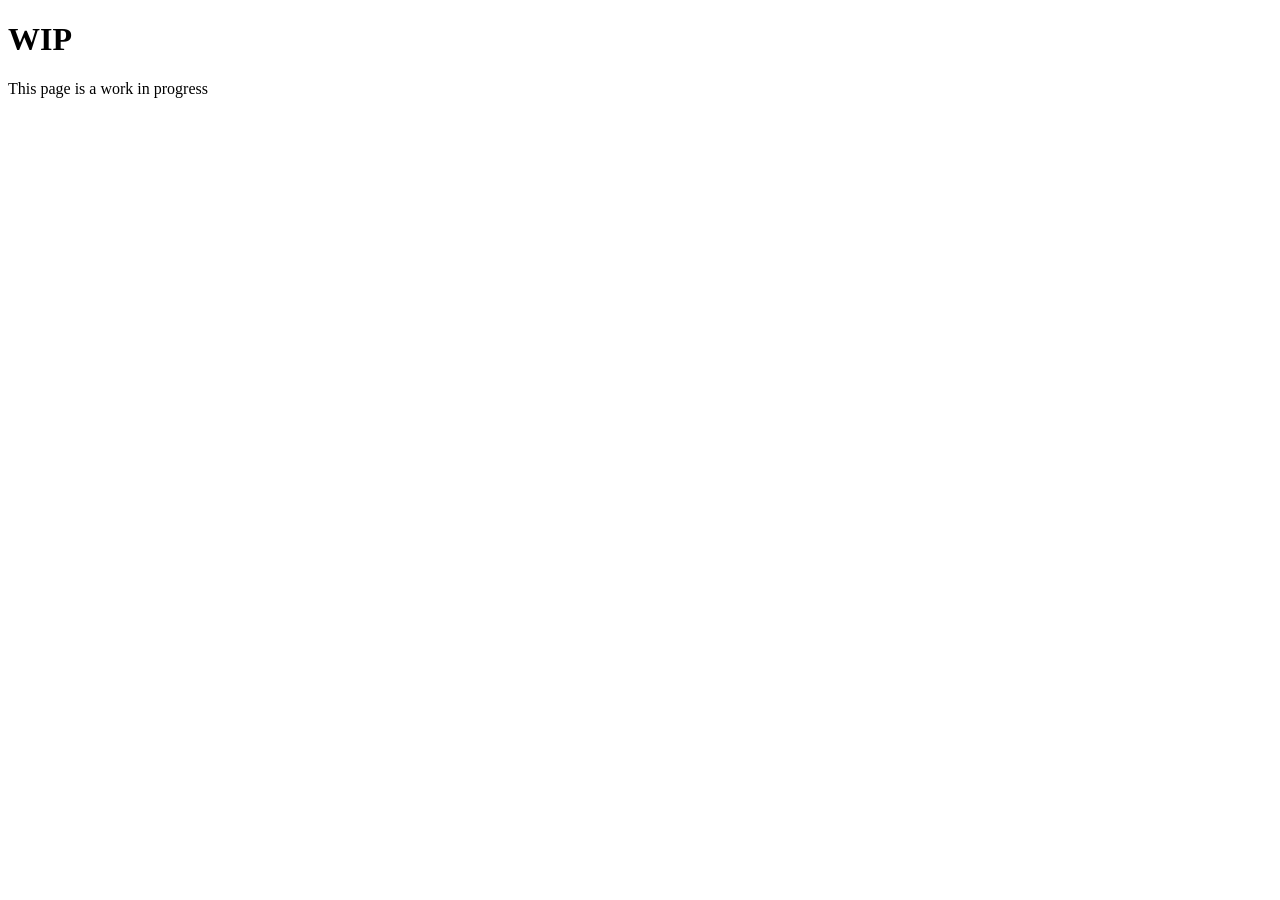
<file: gallery.html>
<!DOCTYPE html>
<html>
  <head>
    <meta charset="UTF-8">
    <meta name="viewport" content="width=device-width, initial-scale=1.0">
    <title>Not Found</title>
    <link href="/style.css" rel="stylesheet" type="text/css" media="all">
  </head>
  <body>
    <h1>WIP</h1>
    <p>This page is a work in progress</p>
  </body>
</html>
</file>
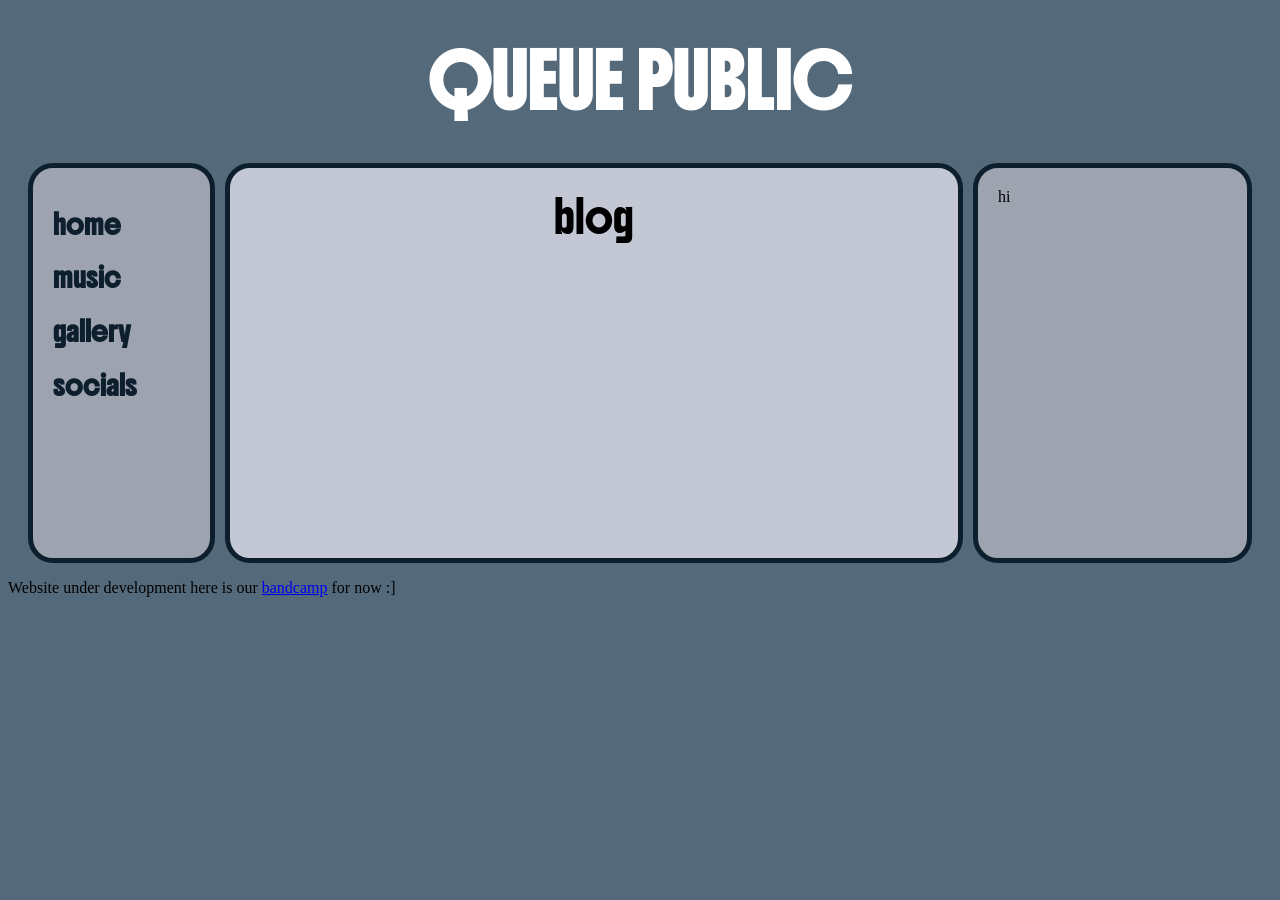
<file: home.html>
<!DOCTYPE html>
<style>
  body {
    color: black;
    font-family: Verdana;
  }
  h1 {
    text-align: center;
    font-size: 50px;
    color: white;
    font-family: 'Boldonse';
  }
  .main-content {
    display: flex;
    justify-content: center;
    height: 400px;
    padding-left: 20px;
    padding-right: 20px;
    gap: 10px;
  }
  .nav-bar {
    justify-content: center;
    align-items: center;
    width: 150px;
    border-radius: 25px;
    border: 5px solid #0D1F2D;
    padding: 20px;
    background-color: #9EA3B0;
    font-family: 'Boldonse';
  }
  .nav-bar a {
    color: #0D1F2D;
    text-decoration: none;
  }
  .blog-content {
    justify-content: center;
    align-items: center;
    width: 750px;
    border-radius: 25px;
    border: 5px solid #0D1F2D;
    padding: 20px;
    background-color: #C3C8D4;
  }
  .blog-title {
    text-align: center;
    font-size: 30px;
    color: solid black;
    text-decoration-style: solid;
    font-family: 'Boldonse';
  }
  .player-content {
    justify-content: center;
    align-items: center;
    width: 250px;
    border-radius: 25px;
    border: 5px solid #0D1F2D;
    padding: 20px;
    background-color: #9EA3B0;
  }
</style>
<html>
  <head>
    <meta charset="UTF-8">
    <meta name="viewport" content="width=device-width, initial-scale=1.0">
    <title>Queue Public</title>
    <!-- The style.css file allows you to change the look of your web pages.
         If you include the next line in all your web pages, they will all share the same look.
         This makes it easier to make new pages for your site. -->
    <link href="/style.css" rel="stylesheet" type="text/css" media="all">
    <link href='https://fonts.googleapis.com/css?family=Boldonse' rel='stylesheet'>
  </head>
  
  <body style="background-color:#546A7B">
    <h1>QUEUE PUBLIC</h1>

    <div class="main-content">
    
      <div class="nav-bar">
        <h3><a href="https://queuepublic.neocities.org/home">home</a></h3>
        <h3><a href="https://queuepublic.neocities.org/music">music</a></h3>
        <h3><a href="https://queuepublic.neocities.org/gallery">gallery</a></h3>
        <h3><a href="https://queuepublic.neocities.org/socials">socials</a></h3>
      </div>
      
      <div class="blog-content">
        <div class="blog-title">blog</div>
      </div>
      
      <div class="player-content">
        hi
      </div>
      
    </div>
    
    <p>Website under development here is our <a href="https://queuepublic.bandcamp.com/">bandcamp</a> for now :]</p>
  </body>
</html>
</file>
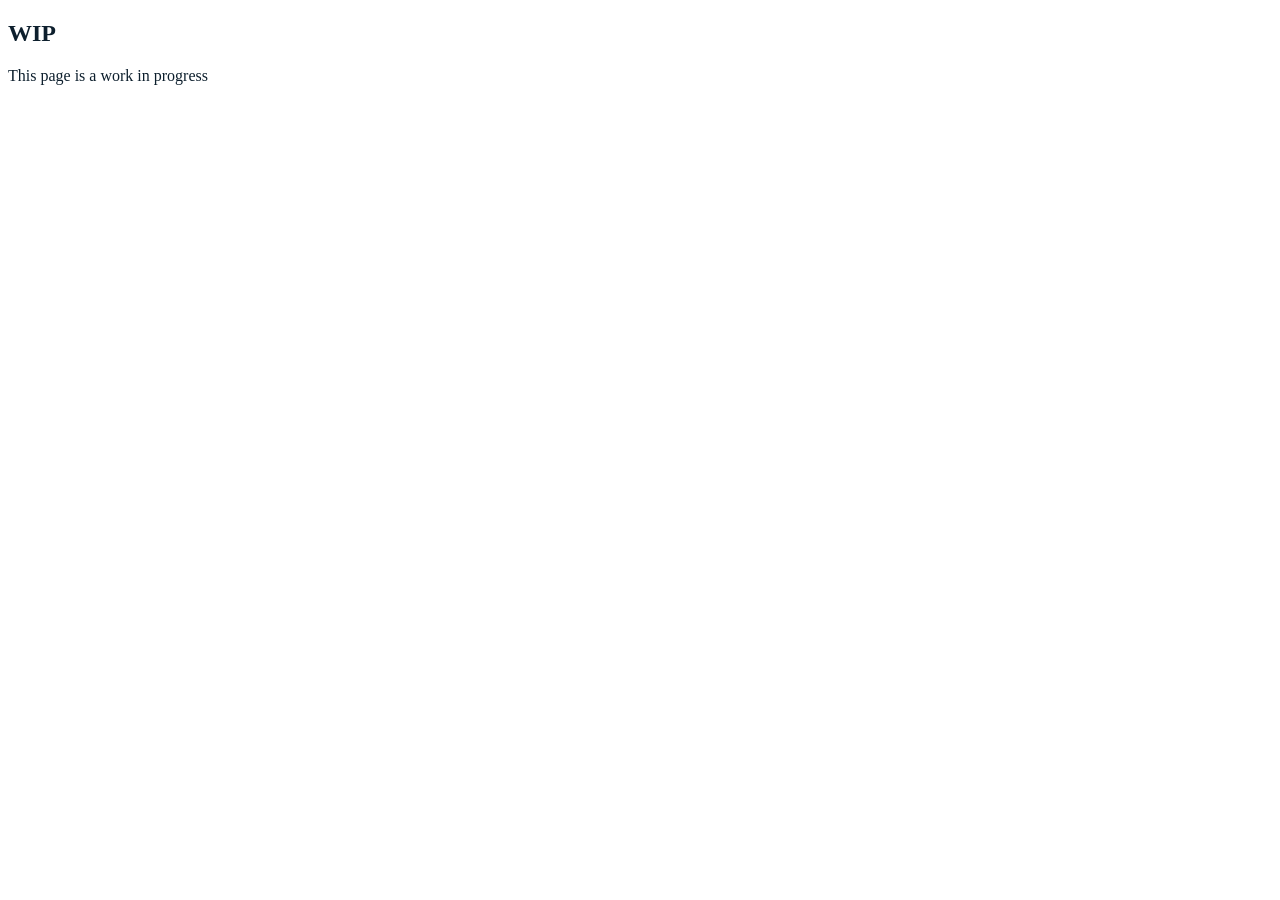
<file: public/gallery.html>
<!DOCTYPE html>
<html>
  <head>
    <meta charset="UTF-8">
    <meta name="viewport" content="width=device-width, initial-scale=1.0">
    <title>Not Found</title>
    <link href="static/style.css" rel="stylesheet" type="text/css" media="all">
  </head>
  <body>
    <h2>WIP</h2>
    <p>This page is a work in progress</p>
  </body>
</html>
</file>
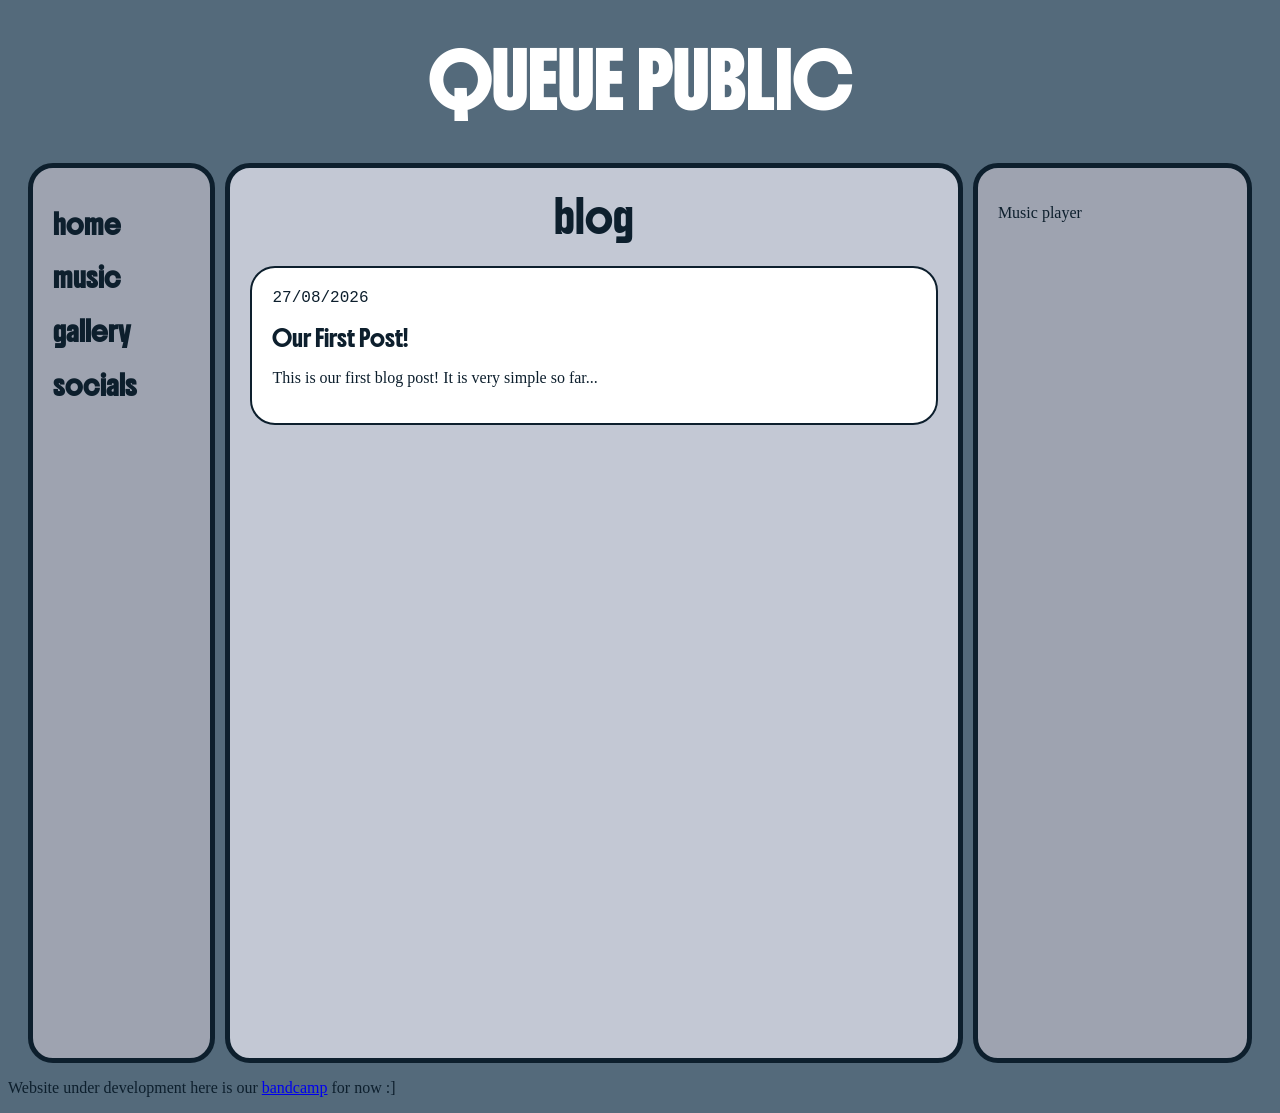
<file: public/home.html>
<!DOCTYPE html>
<style>
  
  .blog-post-content {
    justify-content: center;
    border: 2px solid #0D1F2D;
    background-color: #ffffff;
    border-radius: 25px;
    padding: 20px;
    padding-top: 5px;
  }
  #blog-post-date {
    color: solid black;
    text-decoration-style: solid;
    font-family: 'Courier New';
  }
  #blog-post-title {
    color: solid black;
    text-decoration-style: solid;
    font-family: 'Boldonse';
  }
</style>

<html>
  <head>
    <meta charset="UTF-8">
    <meta name="viewport" content="width=device-width, initial-scale=1.0">
    <title>Queue Public</title>
    <!-- The style.css file allows you to change the look of your web pages.
         If you include the next line in all your web pages, they will all share the same look.
         This makes it easier to make new pages for your site. -->
    <link href="static/style.css" rel="stylesheet" type="text/css" media="all">
    <link href='https://fonts.googleapis.com/css?family=Boldonse' rel='stylesheet'>
  </head>
  <script>
    async function displayBlogPosts() {
      var blog_posts = await fetch("static/blog.json")
        .then(response => {
          return response.json()
        })
      var values = Object.values(blog_posts).reverse()
      for (var i = 0; i < values.length; i++) {
        let data = values[i];
        document.getElementById("blog-posts").innerHTML += '<div class="blog-post-content"><p id="blog-post-date">' + data.date + '</p><p id="blog-post-title">' + data.title + '</p><p>' + data.text + '</p></div><br>'
      }
    }
  </script>
  <body style="background-color:#546A7B" onload="displayBlogPosts()">
    <h1>QUEUE PUBLIC</h1>

    <div class="main-content">
    
      <div class="nav-bar">
        <h3><a href="https://queuepublic.neocities.org/home">home</a></h3>
        <h3><a href="https://queuepublic.neocities.org/music">music</a></h3>
        <h3><a href="https://queuepublic.neocities.org/gallery">gallery</a></h3>
        <h3><a href="https://queuepublic.neocities.org/socials">socials</a></h3>
      </div>
      
      <div class="blog-content">
        <div class="blog-title">blog</div>

        <div class="blog-scroll-content">
          <div id="blog-posts"></div>
        </div>
      </div>
      
      <div class="player-content">
        <p> Music player </p>
      </div>
      
    </div>
    
    <p>Website under development here is our <a href="https://queuepublic.bandcamp.com/">bandcamp</a> for now :]</p>
  </body>
</html>
</file>
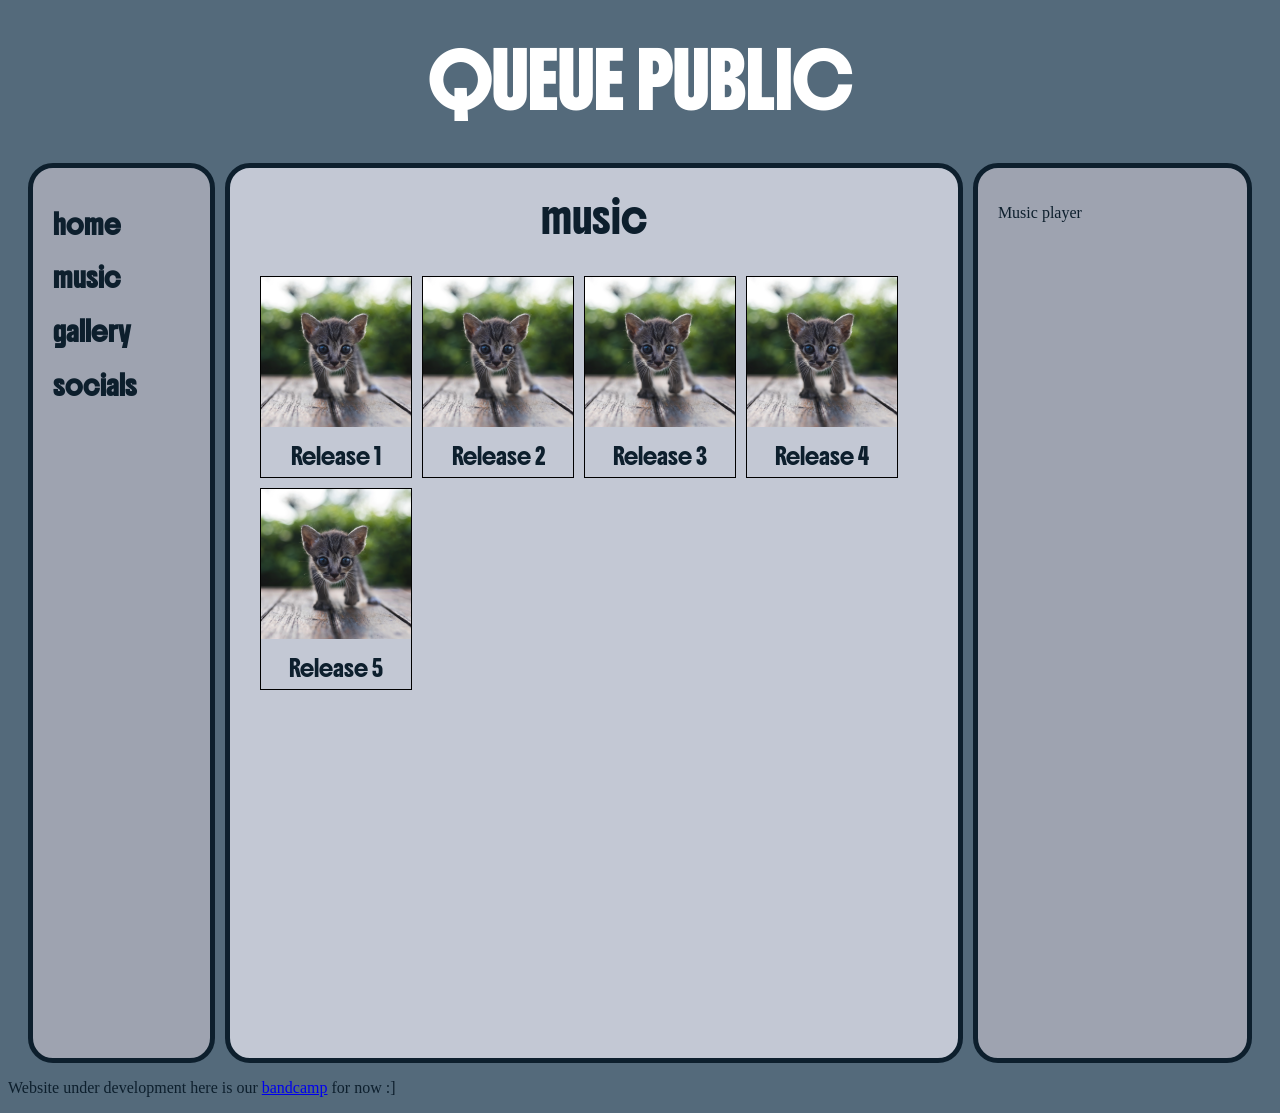
<file: public/music.html>
<!DOCTYPE html>
<style>
  .release-content {
    display: flex;
    align-items: center;
    justify-content: left;
    flex-wrap: wrap;
    flex-direction: row;
    padding: 10px 10px;
    gap: 10px;
    margin: 0;
  }

  .release-info {
    width: 150px;
    height: 200px;
    border: solid black 1px;
  }
  .release-title {
    text-align: center;
    font-family: 'Boldonse';
    padding: 10px;
  }
</style>
<html>
  <head>
    <meta charset="UTF-8">
    <meta name="viewport" content="width=device-width, initial-scale=1.0">
    <title>Queue Public</title>
    <link href="style.css" rel="stylesheet" type="text/css" media="all">
    <link href='https://fonts.googleapis.com/css?family=Boldonse' rel='stylesheet'>
  </head>
  <body style="background-color:#546A7B">
    <h1>QUEUE PUBLIC</h1>

    <div class="main-content">
    
      <div class="nav-bar">
        <h3><a href="https://queuepublic.neocities.org/home">home</a></h3>
        <h3><a href="https://queuepublic.neocities.org/music">music</a></h3>
        <h3><a href="https://queuepublic.neocities.org/gallery">gallery</a></h3>
        <h3><a href="https://queuepublic.neocities.org/socials">socials</a></h3>
      </div>
      
      <div class="blog-content">
        <div class="blog-title">music</div>

        <section class="release-content">

          <div class="release-info">
            <img src="static/temp.png" alt="meow!">
            <div class="release-title">Release 1</div>
          </div>
          
          <div class="release-info">
            <img src="static/temp.png" alt="meow!">
            <div class="release-title">Release 2</div>
          </div>

          <div class="release-info">
            <img src="static/temp.png" alt="meow!">
            <div class="release-title">Release 3</div>
          </div>

          <div class="release-info">
            <img src="static/temp.png" alt="meow!">
            <div class="release-title">Release 4</div>
          </div>

          <div class="release-info">
            <img src="static/temp.png" alt="meow!">
            <div class="release-title">Release 5</div>
          </div>
        </section>
        
      </div>
      
      <div class="player-content">
        <p> Music player </p>
      </div>
      
    </div>
    
    <p>Website under development here is our <a href="https://queuepublic.bandcamp.com/">bandcamp</a> for now :]</p>
  </body>
</html>
</file>
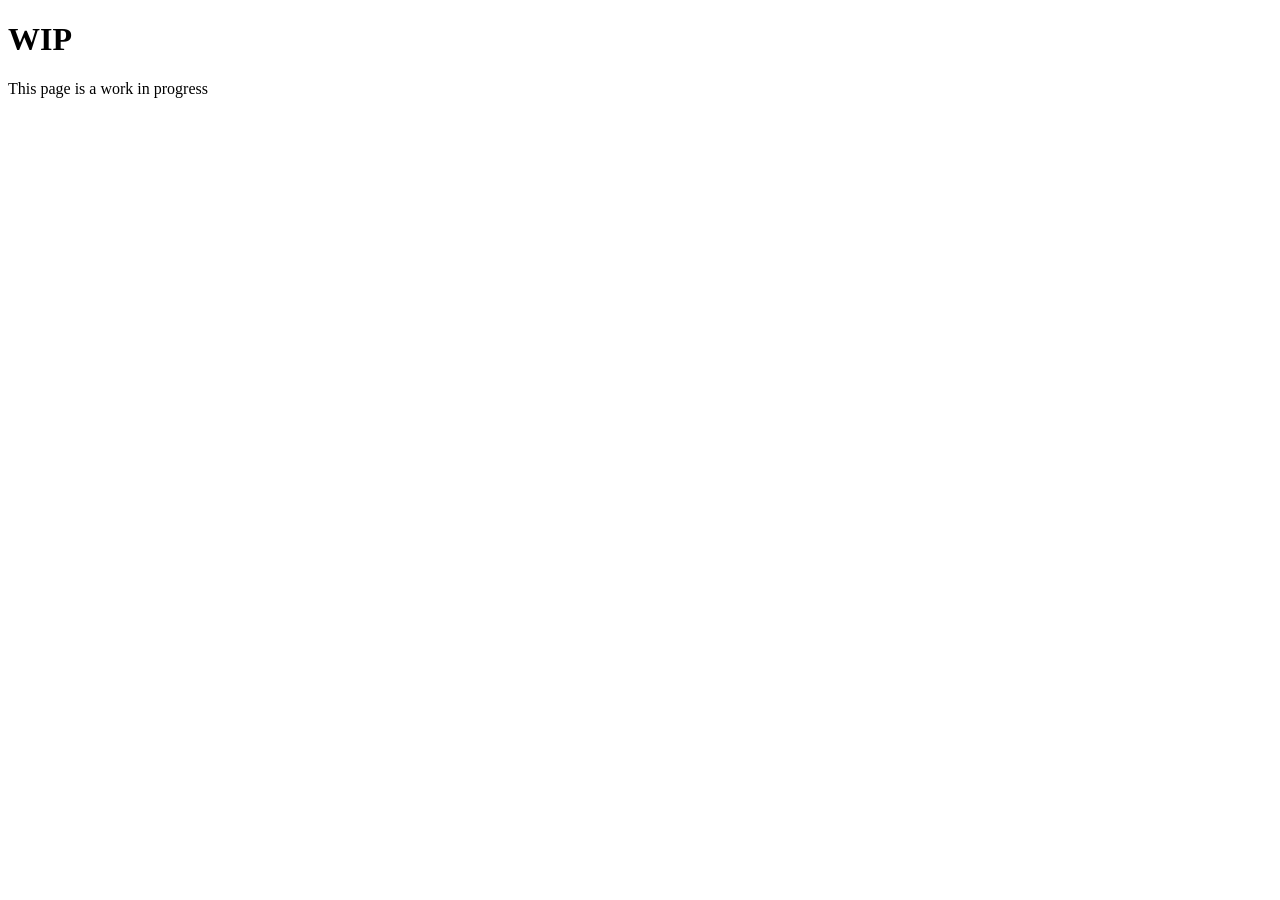
<file: public/socials.html>
<!DOCTYPE html>
<html>
  <head>
    <meta charset="UTF-8">
    <meta name="viewport" content="width=device-width, initial-scale=1.0">
    <title>Queue Public - Socials</title>
    <link href="/style.css" rel="stylesheet" type="text/css" media="all">
  </head>
  <body>
    <h1>WIP</h1>
    <p>This page is a work in progress</p>
  </body>
</html>
</file>
<file: style.css>
/* CSS is how you can add style to your website, such as colors, fonts, and positioning of your
   HTML content. To learn how to do something, just try searching Google for questions like
   "how to change link color." */
</file>
<file: public/static/style.css>
/* CSS is how you can add style to your website, such as colors, fonts, and positioning of your
   HTML content. To learn how to do something, just try searching Google for questions like
   "how to change link color." */
body {
    color: #0D1F2D;
    font-family: Verdana;
  }
h1 {
   text-align: center;
   font-size: 50px;
   color: white;
   font-family: 'Boldonse';
}
.main-content {
   display: flex;
   justify-content: center;
   min-height: 100vh;
   padding-left: 20px;
   padding-right: 20px;
   gap: 10px;
}
.nav-bar {
   justify-content: center;
   align-items: center;
   width: 150px;
   border-radius: 25px;
   border: 5px solid #0D1F2D;
   padding: 20px;
   background-color: #9EA3B0;
   font-family: 'Boldonse';
}
.nav-bar a {
   color: #0D1F2D;
   text-decoration: none;
}
.player-content {
   justify-content: center;
   align-items: center;
   width: 250px;
   border-radius: 25px;
   border: 5px solid #0D1F2D;
   padding: 20px;
   background-color: #9EA3B0;
}
.blog-content {
   justify-content: center;
   align-items: center;
   width: 750px;
   border-radius: 25px;
   border: 5px solid #0D1F2D;
   padding: 20px;
   background-color: #C3C8D4;
   overflow-y: auto;
}
.blog-title {
   text-align: center;
   font-size: 30px;
   color: solid #0D1F2D;
   text-decoration-style: solid;
   font-family: 'Boldonse';
   padding-bottom: 20px;
}
</file>
<file: public/style.css>
/* CSS is how you can add style to your website, such as colors, fonts, and positioning of your
   HTML content. To learn how to do something, just try searching Google for questions like
   "how to change link color." */
body {
    color: #0D1F2D;
    font-family: Verdana;
  }
h1 {
   text-align: center;
   font-size: 50px;
   color: white;
   font-family: 'Boldonse';
}
.main-content {
   display: flex;
   justify-content: center;
   min-height: 100vh;
   padding-left: 20px;
   padding-right: 20px;
   gap: 10px;
}
.nav-bar {
   justify-content: center;
   align-items: center;
   width: 150px;
   border-radius: 25px;
   border: 5px solid #0D1F2D;
   padding: 20px;
   background-color: #9EA3B0;
   font-family: 'Boldonse';
}
.nav-bar a {
   color: #0D1F2D;
   text-decoration: none;
}
.player-content {
   justify-content: center;
   align-items: center;
   width: 250px;
   border-radius: 25px;
   border: 5px solid #0D1F2D;
   padding: 20px;
   background-color: #9EA3B0;
}
.blog-content {
   justify-content: center;
   align-items: center;
   width: 750px;
   border-radius: 25px;
   border: 5px solid #0D1F2D;
   padding: 20px;
   background-color: #C3C8D4;
   overflow-y: auto;
}
.blog-title {
   text-align: center;
   font-size: 30px;
   color: solid #0D1F2D;
   text-decoration-style: solid;
   font-family: 'Boldonse';
   padding-bottom: 20px;
}
</file>
